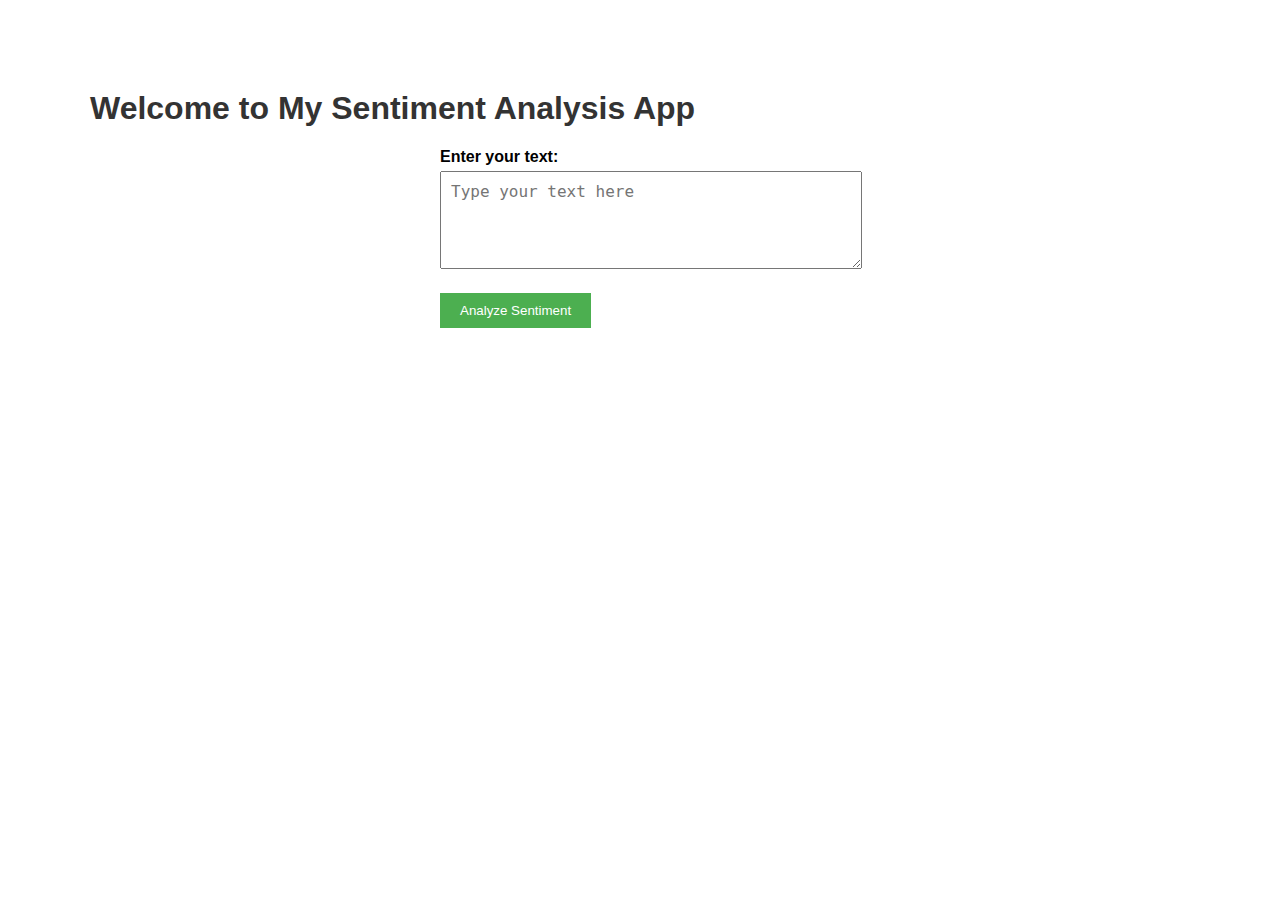
<file: templates/index.html>
<!DOCTYPE html>
<html>
<head>
  <title>My Sentiment Analysis App</title>
  <link rel="stylesheet" href="/static/style.css">
</head>
<body>
  <h1>Welcome to My Sentiment Analysis App</h1>

  <div class="form-container">
    <form id="sentimentForm">
      <div class="form-group">
        <label for="textData">Enter your text:</label>
        <textarea id="textData" rows="4" placeholder="Type your text here"></textarea>
      </div>

      <div class="form-group">
        <input type="submit" class="submit-btn" value="Analyze Sentiment">
      </div>
    </form>

    <div id="resultContainer" style="display: none;">
      <h2>Result:</h2>
      <p id="sentimentResult"></p>
    </div>
  </div>

  <script src="/static/script.js"></script>
</body>
</html>
</file>
<file: static/style.css>
body {
    font-family: Arial, sans-serif;
    margin: 90px;
}
  
h1 {
    color: #333;
}
  
.form-container {
    max-width: 400px;
    margin: 0 auto;
  }
  
.form-group {
    margin-bottom: 20px;
  }
  
.form-group label {
    display: block;
    font-weight: bold;
    margin-bottom: 5px;
}
  
.form-group input[type="text"],
.form-group textarea {
    width: 100%;
    padding: 10px;
    font-size: 16px;
}
  
.form-group .submit-btn {
    background-color: #4CAF50;
    color: white;
    border: none;
    padding: 10px 20px;
    cursor: pointer;
}
</file>
